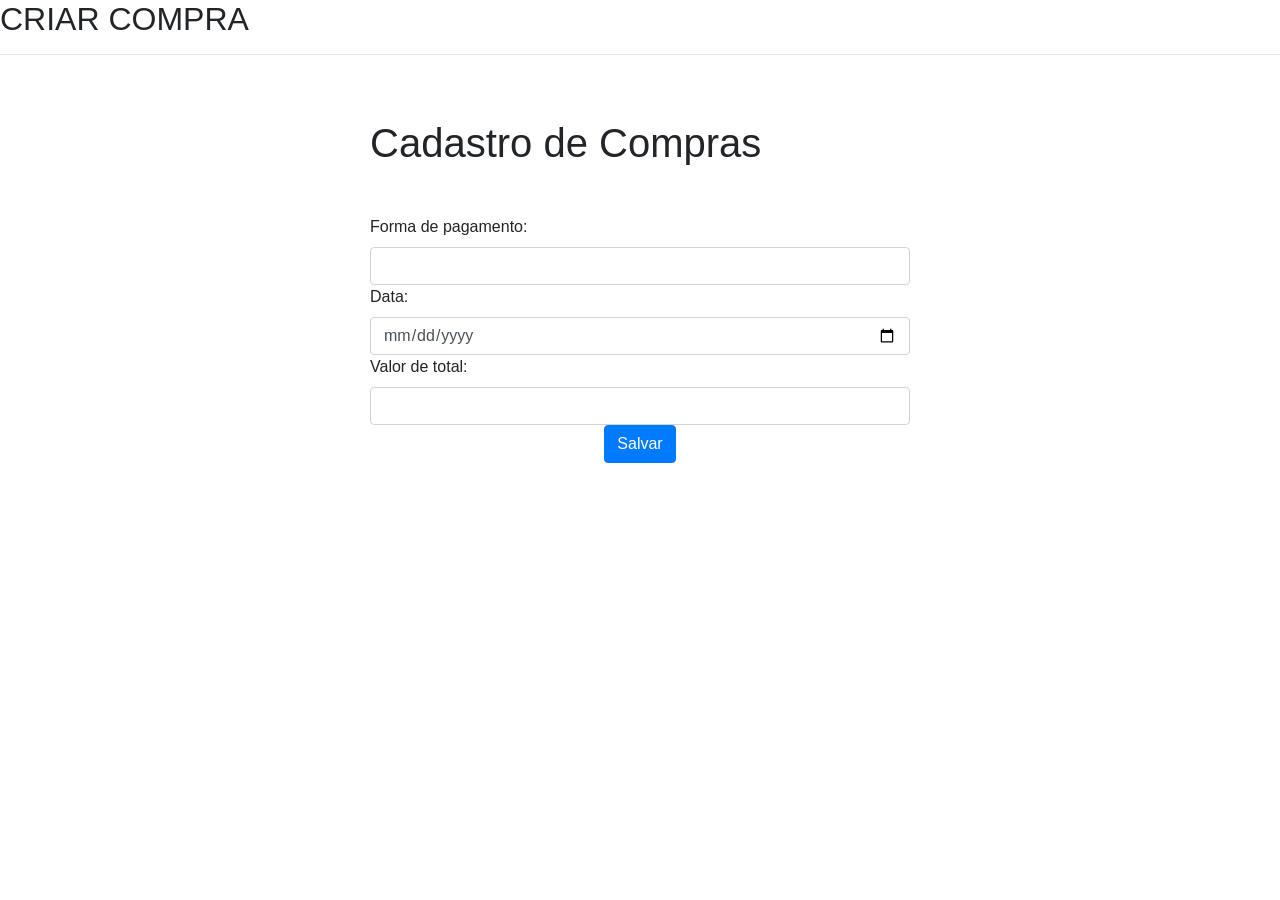
<file: Roadofdreams-oficial/src/main/resources/templates/compraForm.html>
<!DOCTYPE html>
<html xmlns:th="http://www.thymeleaf.org">

<head>
    <meta charset="UTF-8">
    <title>Criar usuárioS</title>
    <link rel="icon" type="image/x-icon" href="./img/airplane.ico">
<link rel="stylesheet" href="https://maxcdn.bootstrapcdn.com/bootstrap/4.5.2/css/bootstrap.min.css">
</head>

<body>
    <h2>CRIAR COMPRA</h2>

    

    <hr>
<div class="container">
		<div class="row justify-content-center">
			<div class="col-md-6">
				<h1 class="mt-5" >Cadastro de Compras</h1>
    <form class="mt-5" th:action="@{/compras/save}" th:object="${compra}" method="post">
        <div class="form-group">
       

        <div>
            <label for="nome">Forma de pagamento:</label>
            <input  class="form-control" type="text" id="formaPagamento" th:field="*{formaPagamento}" />
        </div>

       
        <div>
            <label for="senha">Data:</label>
            <input  class="form-control" type="date" id="data" th:field="*{data}" />
        </div>

        <div>
            <label for="email">Valor de total:</label>
            <input  class="form-control" type="number" id="valorTotal" th:field="*{valorTotal}" />
        </div>

       

        

        <div class="d-flex justify-content-center">
            <button class="btn btn-primary" type="submit">Salvar</button>
        </div>
    </form>
    		</div>
		</div>
	</div>
	<script src="https://code.jquery.com/jquery-3.5.1.slim.min.js"></script>
	<script
		src="https://cdn.jsdelivr.net/npm/@popperjs/core@2.5.3/dist/umd/popper.min.js"></script>
	<script
		src="https://maxcdn.bootstrapcdn.com/bootstrap/4.5.2/js/bootstrap.min.js"></script>
</body>

</html>
</file>
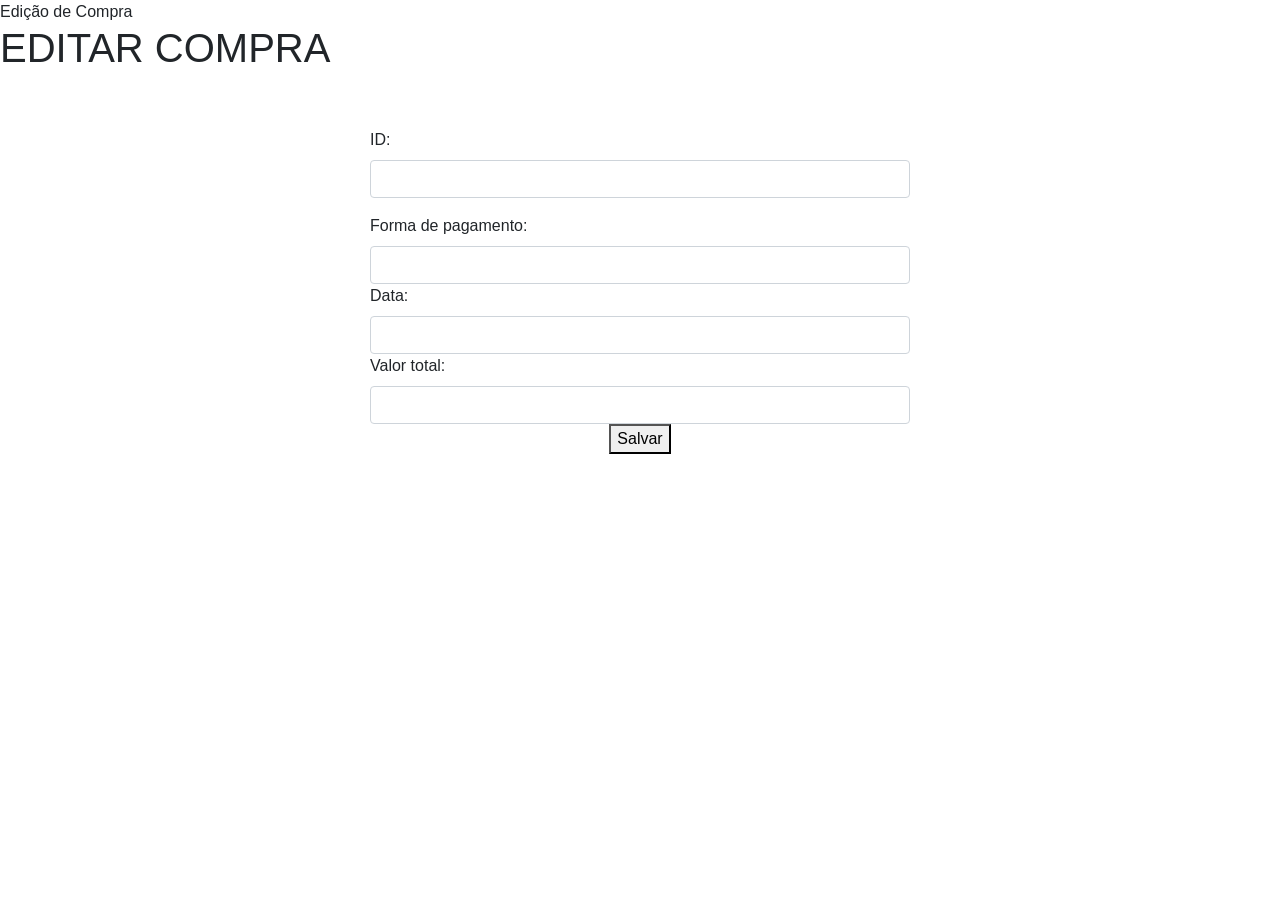
<file: Roadofdreams-oficial/src/main/resources/templates/editarCompra.html>
<!DOCTYPE html>
<html xmlns:th="http://www.thymeleaf.org">
	
	<head> 
		<meta charset="UTF-8">
		<tittle>Edição de Compra</tittle>
		<link rel="icon" type="image/x-icon" href="./img/airplane.ico">
<link rel="stylesheet" href="https://maxcdn.bootstrapcdn.com/bootstrap/4.5.2/css/bootstrap.min.css">
		</head>
		
		
		<body>
		
			<h1> EDITAR COMPRA</h1>
				<div class="container">
		<div class="row justify-content-center">
			<div class="col-md-6">
		
				
			<form  class="mt-5" th:action="@{compras/editar/{idCompra}}" th:object="${compra}" method="post">
			<div class="form-group">
				<label for="id"> ID: </label>
				<input class="form-control" type="text" id="id" th:field="*{idCompra} "th:readonly="readyonly"/>
			</div>
			<div>
				<label for="nome"> Forma de pagamento: </label>
				<input class="form-control" type="text" id="formaPagamento" th:field="*{formaPagamento}"/>
			</div>
			
			<div>
				<label for="senha"> Data: </label>
				<input class="form-control" type="text" id="data" th:field="*{data}"/>
			</div>
			<div>
				<label for="email"> Valor total: </label>
				<input class="form-control" type="text" id="valorTotal" th:field="*{valorTotal}"/>
			</div>
			
		
			<div class="d-flex justify-content-center">
				<button type="submit"> Salvar </button>
			</div>
			
		</form>
		</div>
		</div>
	</div>
	<script src="https://code.jquery.com/jquery-3.5.1.slim.min.js"></script>
	<script
		src="https://cdn.jsdelivr.net/npm/@popperjs/core@2.5.3/dist/umd/popper.min.js"></script>
	<script
		src="https://maxcdn.bootstrapcdn.com/bootstrap/4.5.2/js/bootstrap.min.js"></script>
</body>
			
		
		</html>
</file>
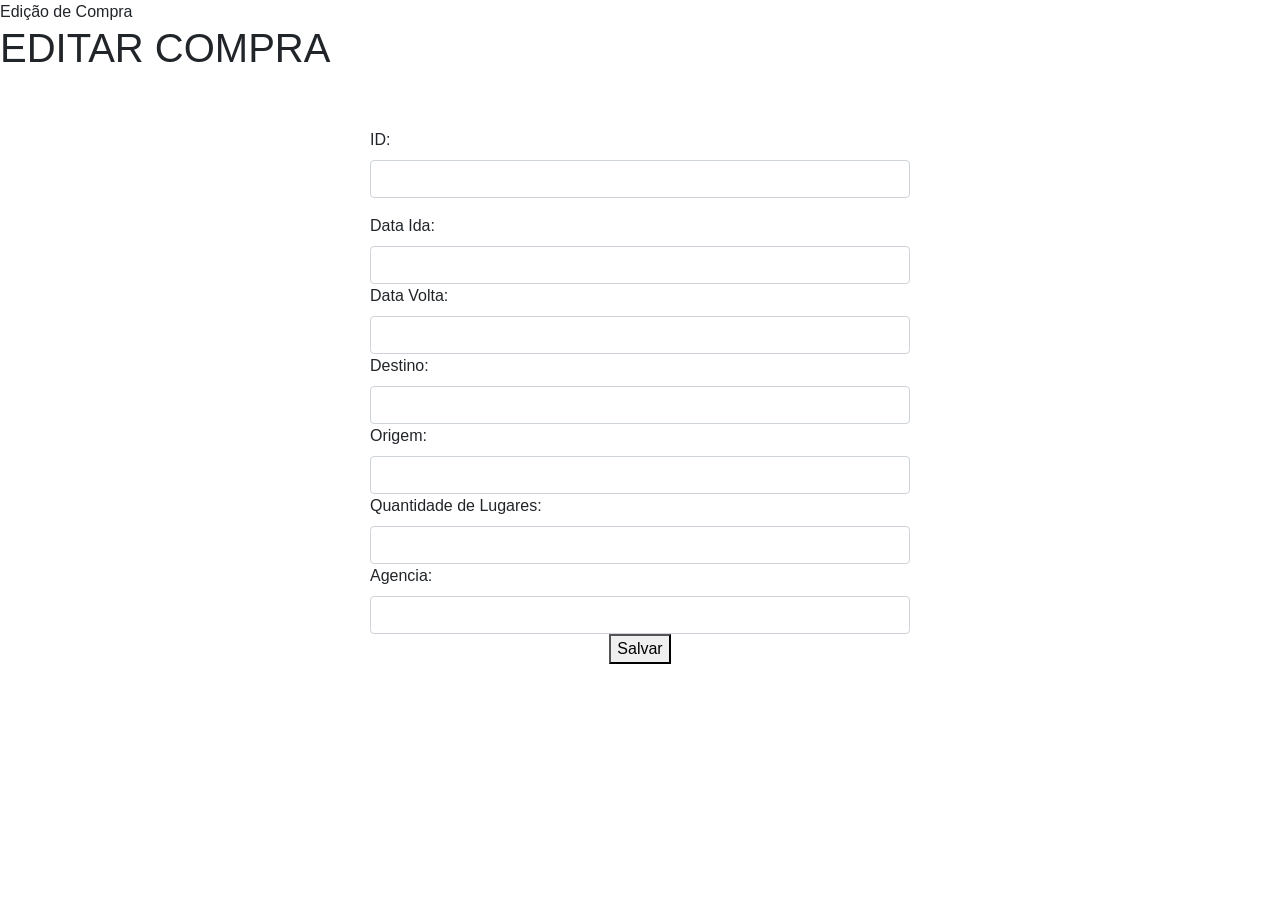
<file: Roadofdreams-oficial/src/main/resources/templates/editarPassagem.html>
<!DOCTYPE html>
<html xmlns:th="http://www.thymeleaf.org">
	
	<head> 
		<meta charset="UTF-8">
		<tittle>Edição de Compra</tittle>
		<link rel="icon" type="image/x-icon" href="./img/airplane.ico">
<link rel="stylesheet" href="https://maxcdn.bootstrapcdn.com/bootstrap/4.5.2/css/bootstrap.min.css">
		</head>
		
		
		<body>
		
			<h1> EDITAR COMPRA</h1>
				<div class="container">
		<div class="row justify-content-center">
			<div class="col-md-6">
		
				
			<form  class="mt-5" th:action="@{/passagens/editarPassagem/{id}(id=${idPassagem})}" th:object="${passagem}" method="post">
			<div class="form-group">
				<label for="id"> ID: </label>
				<input class="form-control" type="text" id="id" th:field="*{idPassagem} "th:readonly="readyonly"/>
			</div>
			<div>
				<label for="dataIda"> Data Ida: </label>
				<input class="form-control" type="text" id="formaPagamento" th:field="*{dataIda}"/>
			</div>
			
			<div>
				<label for="dataVolta"> Data Volta: </label>
				<input class="form-control" type="text" id="dataVolta" th:field="*{dataVolta}"/>
			</div>
			<div>
				<label for="destino"> Destino: </label>
				<input class="form-control" type="text" id="destino" th:field="*{destino}"/>
			</div>
			<div>
				<label for="origem"> Origem: </label>
				<input class="form-control" type="text" id="origem" th:field="*{origem}"/>
			</div>
			<div>
				<label for="quantidadeLugares"> Quantidade de Lugares: </label>
				<input class="form-control" type="text" id="quantidadeLugares" th:field="*{quantidadeLugares}"/>
			</div>
						<div>
				<label for="agencia"> Agencia: </label>
				<input class="form-control" type="text" id="agencia" th:field="*{agencia}"/>
			</div>
			
		
			<div class="d-flex justify-content-center">
				<button type="submit"> Salvar </button>
			</div>
			
		</form>
		</div>
		</div>
	</div>
	<script src="https://code.jquery.com/jquery-3.5.1.slim.min.js"></script>
	<script
		src="https://cdn.jsdelivr.net/npm/@popperjs/core@2.5.3/dist/umd/popper.min.js"></script>
	<script
		src="https://maxcdn.bootstrapcdn.com/bootstrap/4.5.2/js/bootstrap.min.js"></script>
</body>
			
		
		</html>
</file>
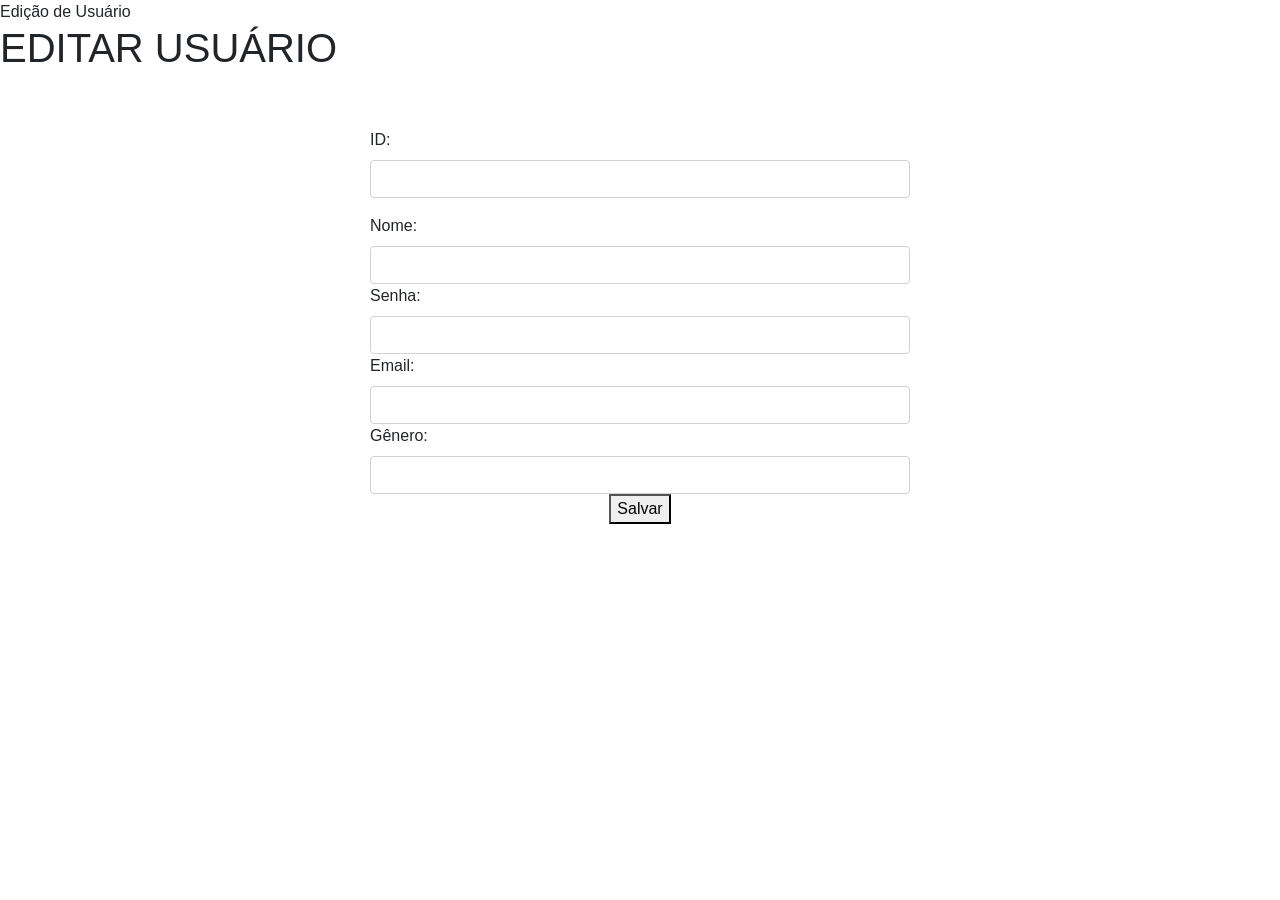
<file: Roadofdreams-oficial/src/main/resources/templates/editarUsuario.html>
<!DOCTYPE html>
<html xmlns:th="http://www.thymeleaf.org">
	
	<head> 
		<meta charset="UTF-8">
		<tittle>Edição de Usuário</tittle>
		<link rel="icon" type="image/x-icon" href="./img/airplane.ico">
<link rel="stylesheet" href="https://maxcdn.bootstrapcdn.com/bootstrap/4.5.2/css/bootstrap.min.css">
		</head>
		
		
		<body>
		
			<h1> EDITAR USUÁRIO</h1>
				<div class="container">
		<div class="row justify-content-center">
			<div class="col-md-6">
		
				
			<form  class="mt-5" th:action="@{/usuarios/editarUsuario/{id}(id=${idUsuario})}" th:object="${usuario}" method="post">
			<div class="form-group">
				<label for="id"> ID: </label>
				<input class="form-control" type="text" id="id" th:field="*{idUsuario} "th:readonly="readyonly"/>
			</div>
			<div>
				<label for="nome"> Nome: </label>
				<input class="form-control" type="text" id="nome" th:field="*{nome}"/>
			</div>
			
			<div>
				<label for="senha"> Senha: </label>
				<input class="form-control" type="text" id="senha" th:field="*{senha}"/>
			</div>
			<div>
				<label for="email"> Email: </label>
				<input class="form-control" type="text" id="email" th:field="*{email}"/>
			</div>
			<div>
				<label for="deficiencia"> Gênero: </label>
				<input class="form-control" type="text" id="genero" th:field="*{genero}"/>
			</div>
		
			<div class="d-flex justify-content-center">
				<button type="submit"> Salvar </button>
			</div>
			
		</form>
		</div>
		</div>
	</div>
	<script src="https://code.jquery.com/jquery-3.5.1.slim.min.js"></script>
	<script
		src="https://cdn.jsdelivr.net/npm/@popperjs/core@2.5.3/dist/umd/popper.min.js"></script>
	<script
		src="https://maxcdn.bootstrapcdn.com/bootstrap/4.5.2/js/bootstrap.min.js"></script>
</body>
			
		
		</html>
</file>
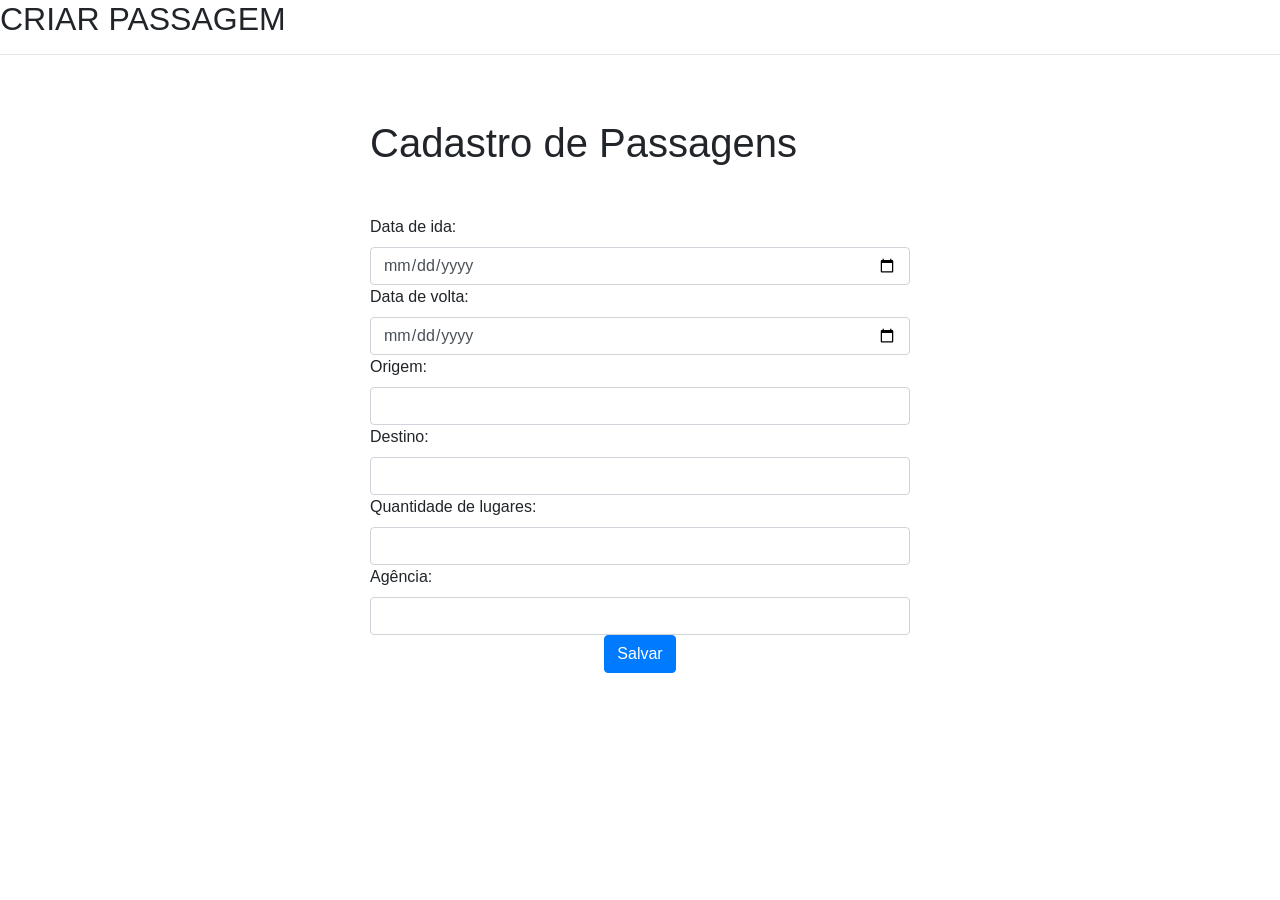
<file: Roadofdreams-oficial/src/main/resources/templates/passagemForm.html>
<!DOCTYPE html>
<html xmlns:th="http://www.thymeleaf.org">

<head>
    <meta charset="UTF-8">
    <title>Criar usuárioS</title>
    <link rel="icon" type="image/x-icon" href="./img/airplane.ico">
<link rel="stylesheet" href="https://maxcdn.bootstrapcdn.com/bootstrap/4.5.2/css/bootstrap.min.css">
</head>

<body>
    <h2>CRIAR PASSAGEM</h2>

    

    <hr>
<div class="container">
		<div class="row justify-content-center">
			<div class="col-md-6">
				<h1 class="mt-5" >Cadastro de Passagens</h1>
    <form class="mt-5" th:action="@{/passagens/save}" th:object="${passagem}" method="post">
        <div class="form-group">
       

        <div>
            <label for="formaPagamento">Data de ida:</label>
            <input  class="form-control" type="date" id="dataIda" th:field="*{dataIda}" />
        </div>

       
        <div>
            <label for="data">Data de volta:</label>
            <input  class="form-control" type="date" id="dataVolta" th:field="*{dataVolta}" />
        </div>

        <div>
            <label for="valorTotal">Origem:</label>
            <input  class="form-control" type="text" id="origem" th:field="*{origem}" />
        </div>
        
                <div>
            <label for="valorTotal">Destino:</label>
            <input  class="form-control" type="text" id="destino" th:field="*{destino}" />
        </div>

               <div>
            <label for="valorTotal">Quantidade de lugares:</label>
            <input  class="form-control" type="text" id="quantidadeLugares" th:field="*{quantidadeLugares}" />
        </div>
        
                <div>
            <label for="valorTotal">Agência:</label>
            <input  class="form-control" type="text" id="agencia" th:field="*{agencia}" />
        </div>

        

        <div class="d-flex justify-content-center">
            <button class="btn btn-primary" type="submit">Salvar</button>
        </div>
    </form>
    		</div>
		</div>
	</div>
	<script src="https://code.jquery.com/jquery-3.5.1.slim.min.js"></script>
	<script
		src="https://cdn.jsdelivr.net/npm/@popperjs/core@2.5.3/dist/umd/popper.min.js"></script>
	<script
		src="https://maxcdn.bootstrapcdn.com/bootstrap/4.5.2/js/bootstrap.min.js"></script>
</body>

</html>
</file>
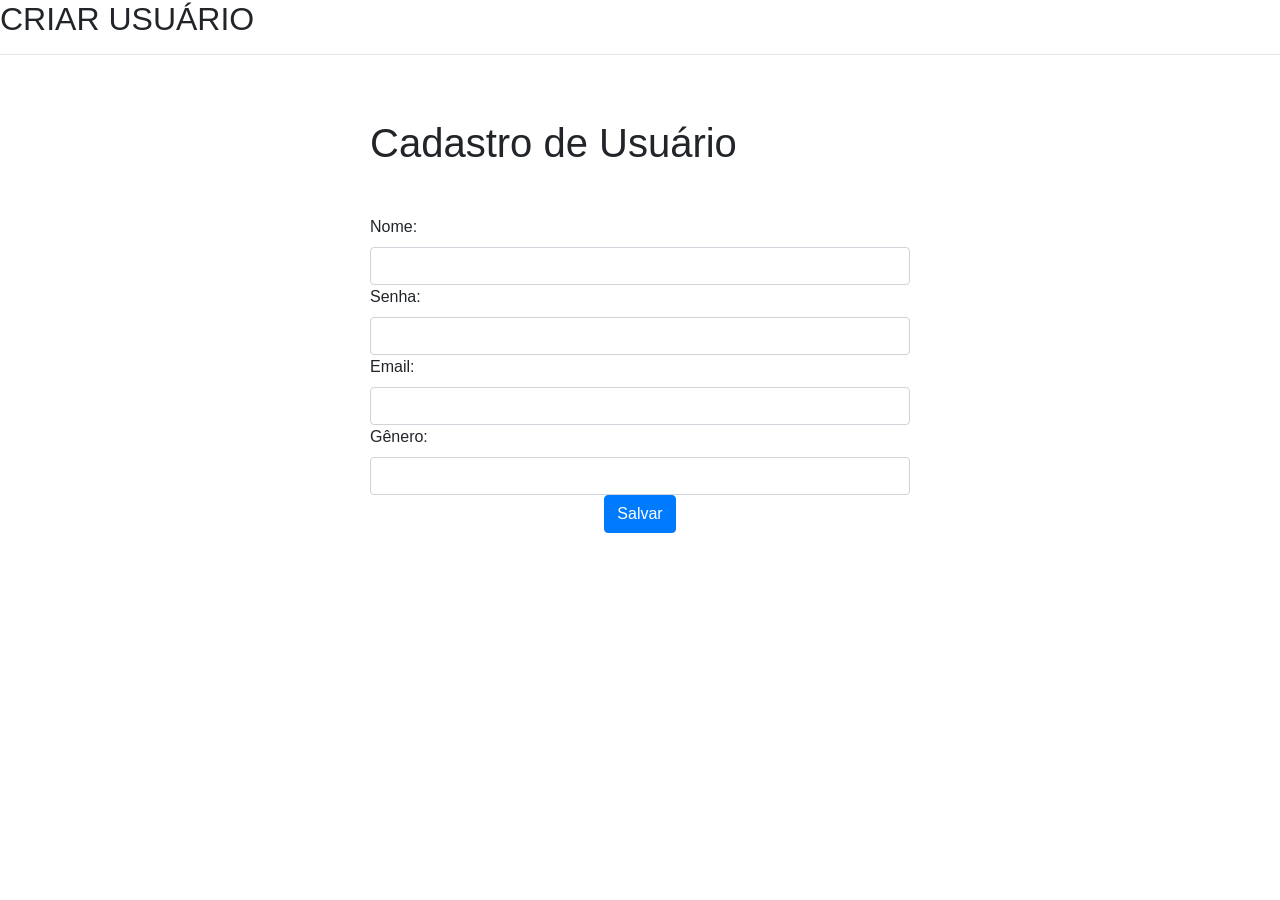
<file: Roadofdreams-oficial/src/main/resources/templates/usuarioForm.html>
<!DOCTYPE html>
<html xmlns:th="http://www.thymeleaf.org">

<head>
    <meta charset="UTF-8">
    <title>Criar usuárioS</title>
    <link rel="icon" type="image/x-icon" href="./img/airplane.ico">
<link rel="stylesheet" href="https://maxcdn.bootstrapcdn.com/bootstrap/4.5.2/css/bootstrap.min.css">
</head>

<body>
    <h2>CRIAR USUÁRIO</h2>

    

    <hr>
<div class="container">
		<div class="row justify-content-center">
			<div class="col-md-6">
				<h1 class="mt-5" >Cadastro de Usuário</h1>
    <form class="mt-5" th:action="@{/usuarios/save}" th:object="${usuario}" method="post">
        <div class="form-group">
       

        <div>
            <label for="nome">Nome:</label>
            <input  class="form-control" type="text" id="nome" th:field="*{nome}" />
        </div>

       
        <div>
            <label for="senha">Senha:</label>
            <input  class="form-control" type="password" id="senha" th:field="*{senha}" />
        </div>

        <div>
            <label for="email">Email:</label>
            <input  class="form-control" type="email" id="email" th:field="*{email}" />
        </div>

        <div>
            <label for="deficiencia">Gênero:</label>
            <input  class="form-control" type="text" id="genero" th:field="*{genero}" />
        </div>

        

        <div class="d-flex justify-content-center">
            <button class="btn btn-primary" type="submit">Salvar</button>
        </div>
    </form>
    		</div>
		</div>
	</div>
	<script src="https://code.jquery.com/jquery-3.5.1.slim.min.js"></script>
	<script
		src="https://cdn.jsdelivr.net/npm/@popperjs/core@2.5.3/dist/umd/popper.min.js"></script>
	<script
		src="https://maxcdn.bootstrapcdn.com/bootstrap/4.5.2/js/bootstrap.min.js"></script>
</body>

</html>
</file>
